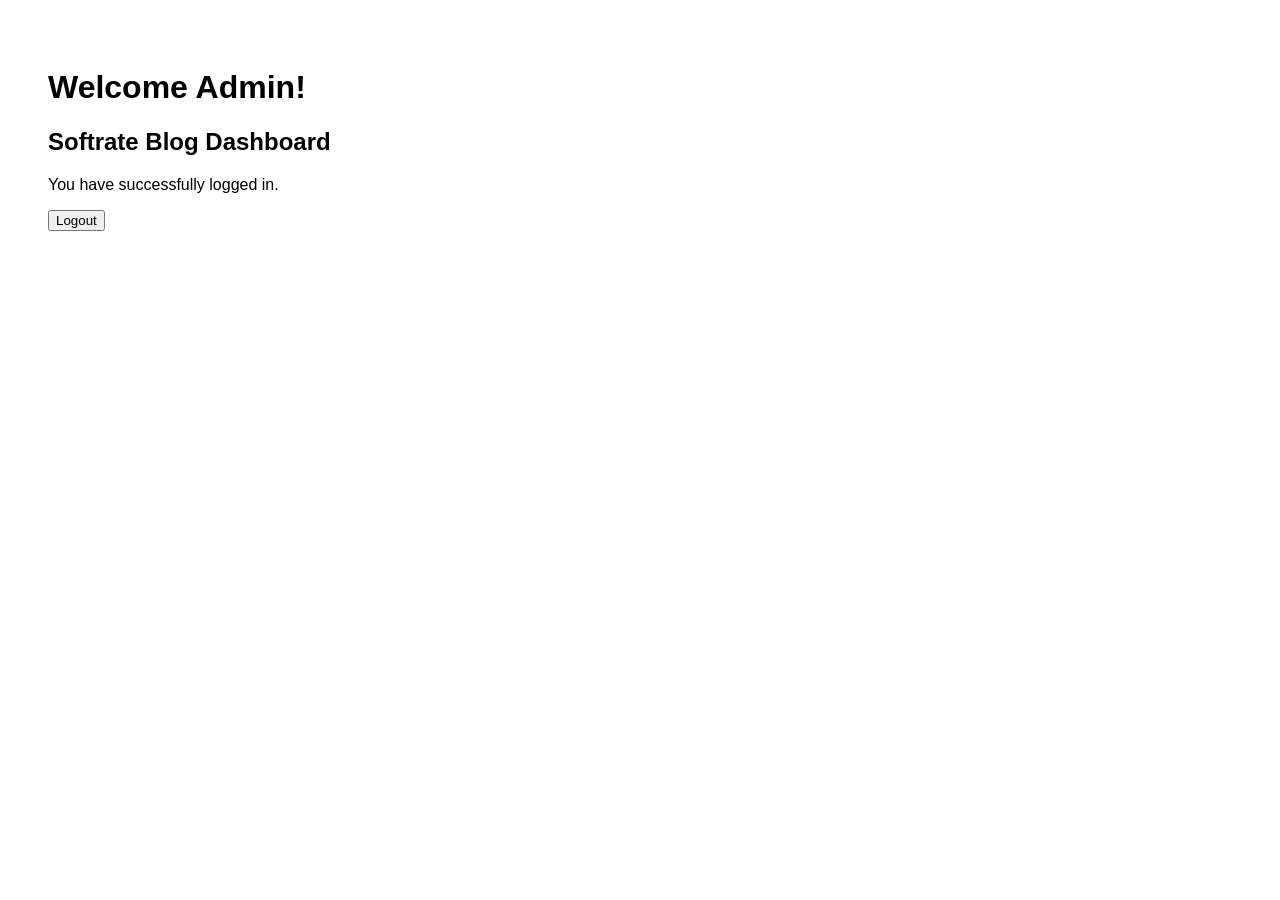
<file: admin-dashboard .html>
<!DOCTYPE html>
<html lang="en">
<head>
    <meta charset="UTF-8">
    <meta name="viewport" content="width=device-width, initial-scale=1.0">
    <title>Softrate Admin Dashboard</title>
</head>

<body style="font-family:Arial; padding:40px;">

    <h1>Welcome Admin!</h1>

    <h2>Softrate Blog Dashboard</h2>

    <p>You have successfully logged in.</p>

    <button onclick="logout()">Logout</button>

    <script>
        function logout() {
            window.location.href = "admin-login.html";
        }
    </script>

</body>
</html>
</file>
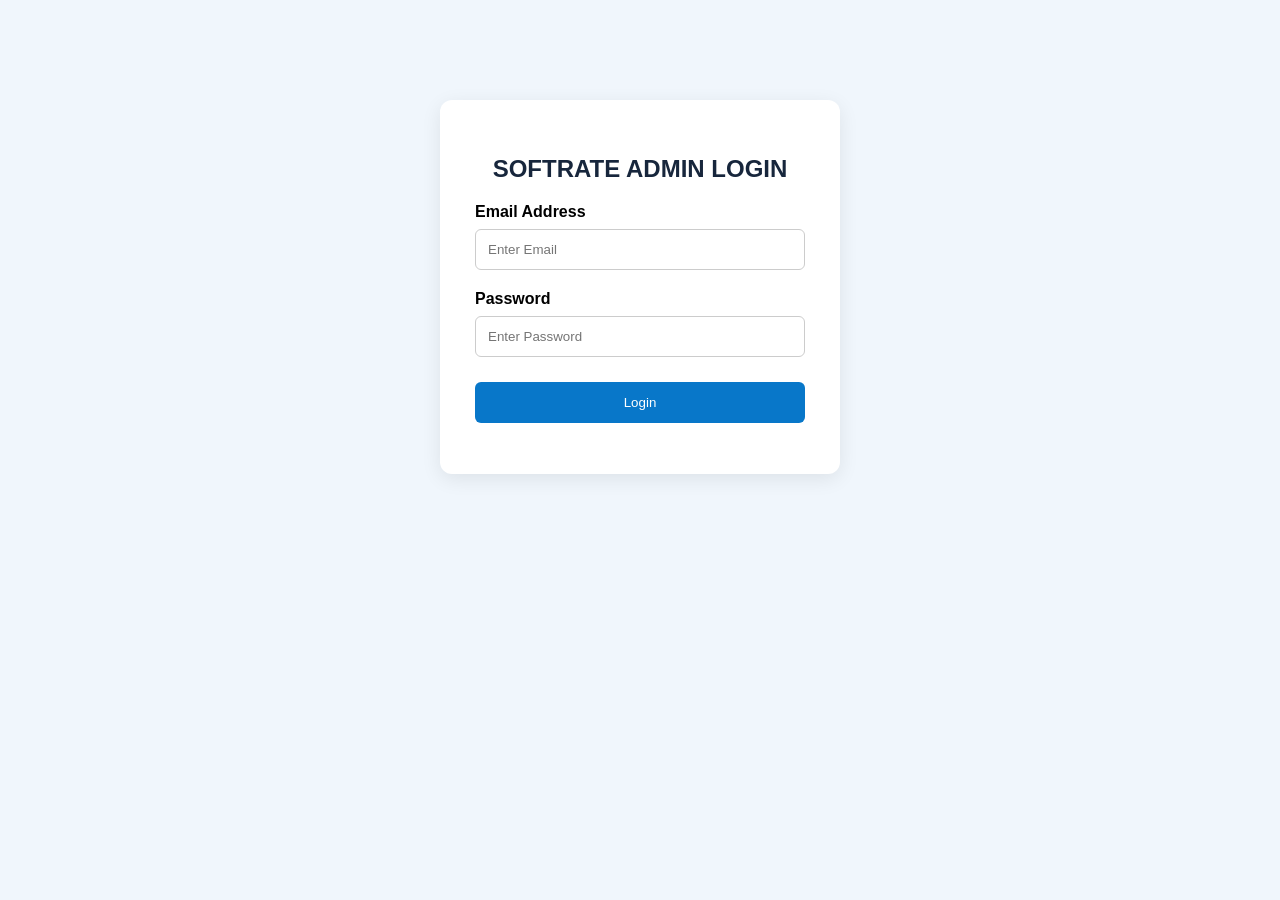
<file: admin-login.html>
<!DOCTYPE html>
<html lang="en">
<head>
    <meta charset="UTF-8">
    <meta name="viewport" content="width=device-width, initial-scale=1.0">
    <title>Admin Login - Softrate</title>

    <style>
        * {
            box-sizing: border-box;
        }

        body {
            margin: 0;
            font-family: Arial, sans-serif;
            background: #f0f6fc;
        }

        .login-box {
            width: 90%;
            max-width: 400px;
            margin: 100px auto;
            padding: 35px;
            background: white;
            border-radius: 12px;
            box-shadow: 0 5px 20px #00000015;
        }

        h2 {
            text-align: center;
            color: #17263c;
        }

        label {
            display: block;
            margin-top: 20px;
            font-weight: bold;
        }

        input {
            width: 100%;
            padding: 12px;
            margin-top: 8px;
            border: 1px solid #ccc;
            border-radius: 6px;
        }

        button {
            width: 100%;
            padding: 13px;
            margin-top: 25px;
            background: #0877c9;
            color: white;
            border: none;
            border-radius: 6px;
            cursor: pointer;
        }

        button:hover {
            background: #065e9f;
        }

        #message {
            text-align: center;
            margin-top: 15px;
            color: red;
        }
    </style>
</head>

<body>

<div class="login-box">

    <h2>SOFTRATE ADMIN LOGIN</h2>

    <form id="loginForm">

        <label>Email Address</label>
        <input type="email" id="email"
               placeholder="Enter Email" required>

        <label>Password</label>
        <input type="password" id="password"
               placeholder="Enter Password" required>

        <button type="submit">Login</button>

        <p id="message"></p>

    </form>

</div>

<script>
    const adminEmail = "admin@softrate.com";
    const adminPassword = "Softrate@123";

    document.getElementById("loginForm")
    .addEventListener("submit", function(event) {

        event.preventDefault();

        const email = document.getElementById("email").value.trim();
        const password = document.getElementById("password").value;

        if (email === adminEmail && password === adminPassword) {

            window.location.href = "admin-dashboard.html";

        } else {

            document.getElementById("message").innerText =
                "Invalid Email or Password!";

        }

    });
</script>

</body>
</html>
</file>
